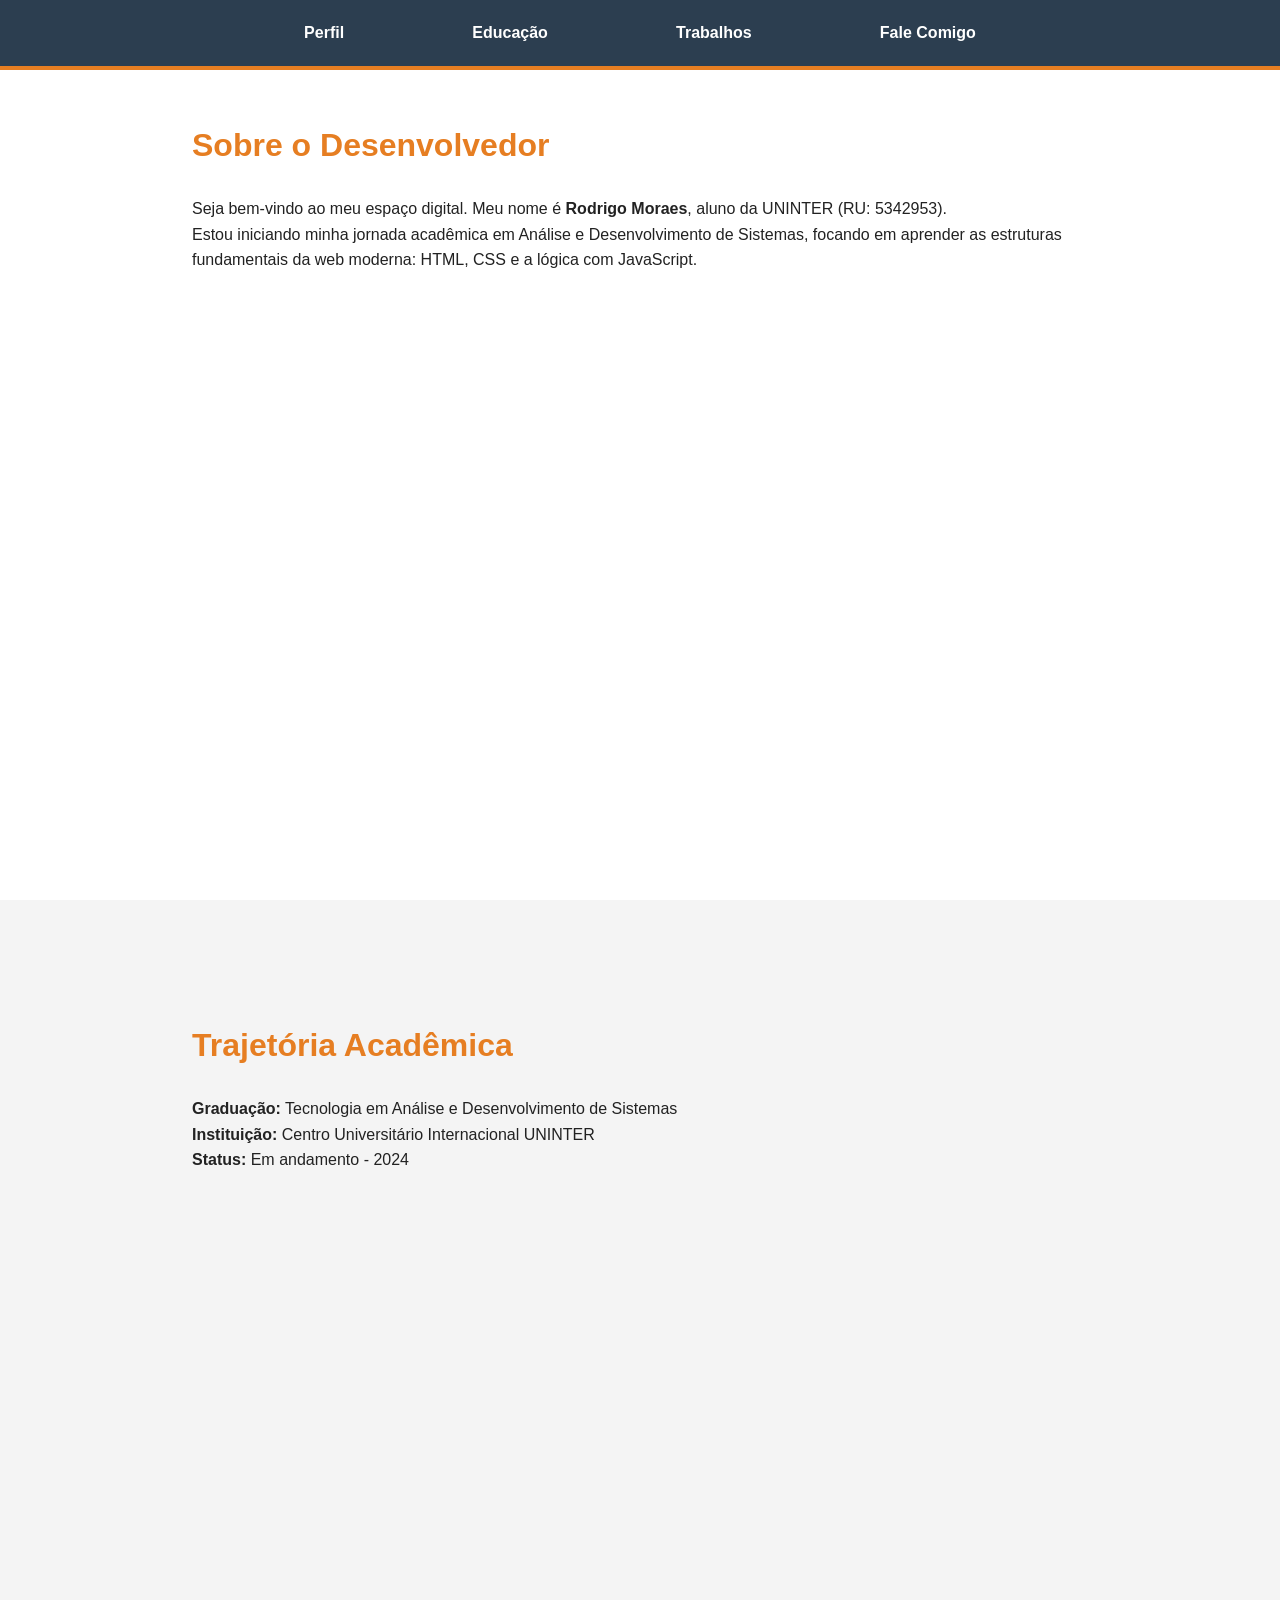
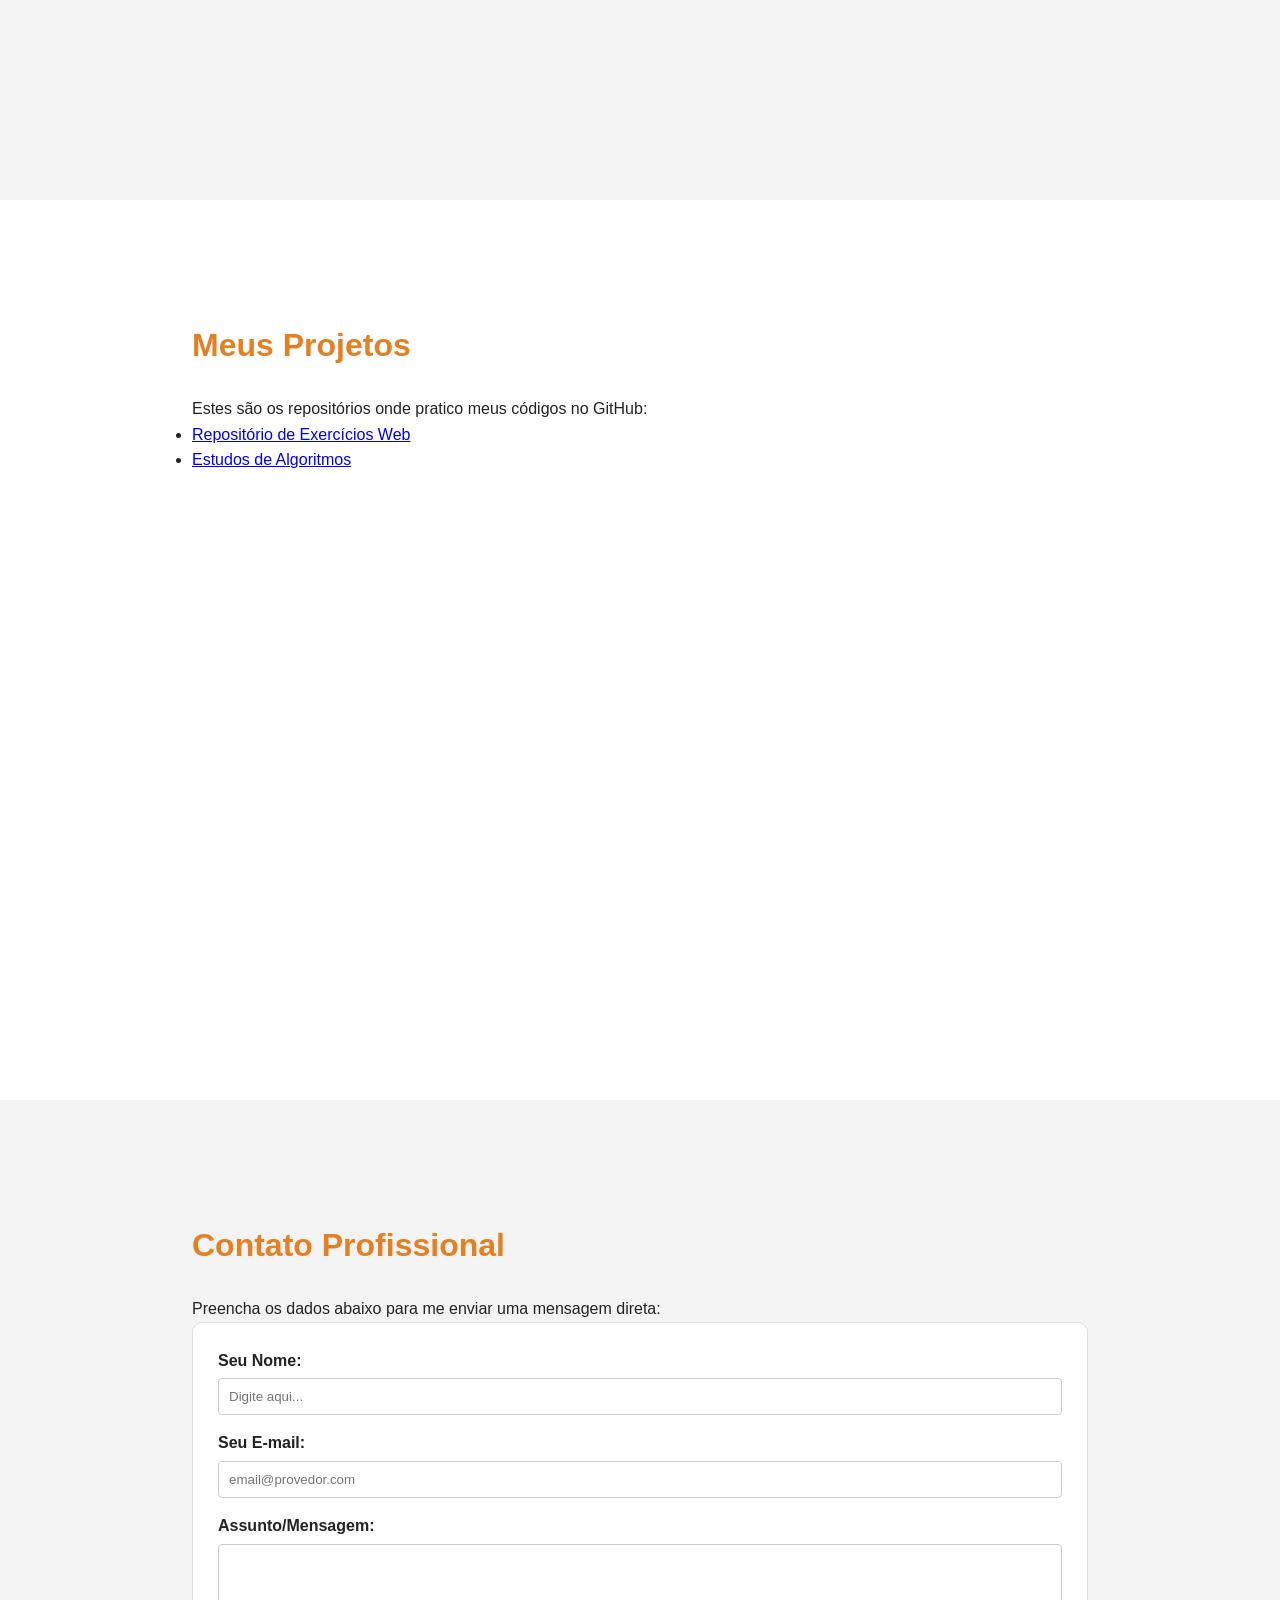
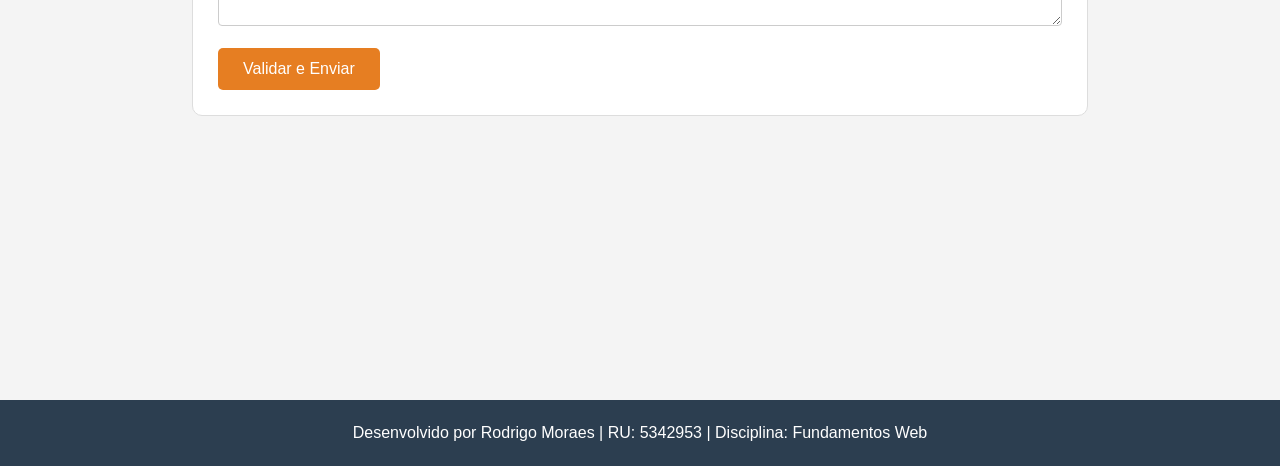
<file: index.htm>
<!DOCTYPE html>
<html lang="pt-br">
<head>
    <meta charset="UTF-8">
    <meta name="viewport" content="width=device-width, initial-scale=1.0">
    <title>Web Portfólio - Rodrigo Moraes - RU 5342953</title>
    <link rel="stylesheet" href="style.css">
</head>
<body>
    <header>
        <nav class="navbar">
            <ul>
                <li><a href="#sobre">Perfil</a></li>
                <li><a href="#formacao">Educação</a></li>
                <li><a href="#portfolio">Trabalhos</a></li>
                <li><a href="#contato">Fale Comigo</a></li>
            </ul>
        </nav>
    </header>

    <main>
        <section id="sobre">
            <h1>Sobre o Desenvolvedor</h1>
            <p>Seja bem-vindo ao meu espaço digital. Meu nome é <strong>Rodrigo Moraes</strong>, aluno da UNINTER (RU: 5342953).</p>
            <p>Estou iniciando minha jornada acadêmica em Análise e Desenvolvimento de Sistemas, focando em aprender as estruturas fundamentais da web moderna: HTML, CSS e a lógica com JavaScript.</p>
        </section>

        <section id="formacao">
            <h1>Trajetória Acadêmica</h1>
            <div class="card">
                <p><strong>Graduação:</strong> Tecnologia em Análise e Desenvolvimento de Sistemas</p>
                <p><strong>Instituição:</strong> Centro Universitário Internacional UNINTER</p>
                <p><strong>Status:</strong> Em andamento - 2024</p>
            </div>
        </section>

        <section id="portfolio">
            <h1>Meus Projetos</h1>
            <p>Estes são os repositórios onde pratico meus códigos no GitHub:</p>
            <ul class="lista-links">
                <li><a href="https://github.com/rodrigomoraes" target="_blank">Repositório de Exercícios Web</a></li>
                <li><a href="https://github.com/rodrigomoraes" target="_blank">Estudos de Algoritmos</a></li>
            </ul>
        </section>

        <section id="contato">
            <h1>Contato Profissional</h1>
            <p>Preencha os dados abaixo para me enviar uma mensagem direta:</p>
            <form id="formRodrigo">
                <div class="campo">
                    <label>Seu Nome:</label>
                    <input type="text" id="campo-nome" placeholder="Digite aqui..." required>
                </div>
                <div class="campo">
                    <label>Seu E-mail:</label>
                    <input type="email" id="campo-email" placeholder="email@provedor.com" required>
                </div>
                <div class="campo">
                    <label>Assunto/Mensagem:</label>
                    <textarea id="campo-msg" rows="4" required></textarea>
                </div>
                <button type="submit" id="btn-enviar">Validar e Enviar</button>
            </form>
        </section>
    </main>

    <footer>
        <p>Desenvolvido por Rodrigo Moraes | RU: 5342953 | Disciplina: Fundamentos Web</p>
    </footer>

    <script src="script.js"></script>
</body>
</html>
</file>
<file: style.css>
/* Estilo Único para o Trabalho do Rodrigo Moraes - RU 5342953 */
* {
    margin: 0;
    padding: 0;
    box-sizing: border-box;
}

body {
    font-family: 'Segoe UI', Arial, sans-serif;
    background-color: #fcfcfc;
    color: #222;
    line-height: 1.6;
}

header {
    background-color: #2c3e50; /* Cinza Escuro */
    border-bottom: 4px solid #e67e22; /* Linha Laranja para diferenciar */
    padding: 20px;
    position: fixed;
    width: 100%;
    top: 0;
    z-index: 99;
}

.navbar ul {
    display: flex;
    justify-content: space-around;
    list-style: none;
    max-width: 800px;
    margin: 0 auto;
}

.navbar a {
    color: #fff;
    text-decoration: none;
    font-weight: bold;
}

section {
    padding: 120px 15% 60px 15%;
    min-height: 100vh;
}

/* Efeito Zebrado nas seções para diagramação exigida */
#sobre, #portfolio { background-color: #ffffff; }
#formacao, #contato { background-color: #f4f4f4; }

h1 {
    color: #e67e22; /* Títulos em Laranja */
    margin-bottom: 25px;
    font-size: 2rem;
}

form {
    background: white;
    padding: 25px;
    border-radius: 10px;
    border: 1px solid #ddd;
}

.campo { margin-bottom: 15px; }

label { display: block; margin-bottom: 5px; font-weight: 600; }

input, textarea {
    width: 100%;
    padding: 10px;
    border: 1px solid #ccc;
    border-radius: 4px;
}

button {
    background-color: #e67e22;
    color: white;
    padding: 12px 25px;
    border: none;
    border-radius: 5px;
    cursor: pointer;
    font-size: 1rem;
}

button:hover { background-color: #d35400; }

footer {
    background: #2c3e50;
    color: #fff;
    text-align: center;
    padding: 20px;
}
</file>
